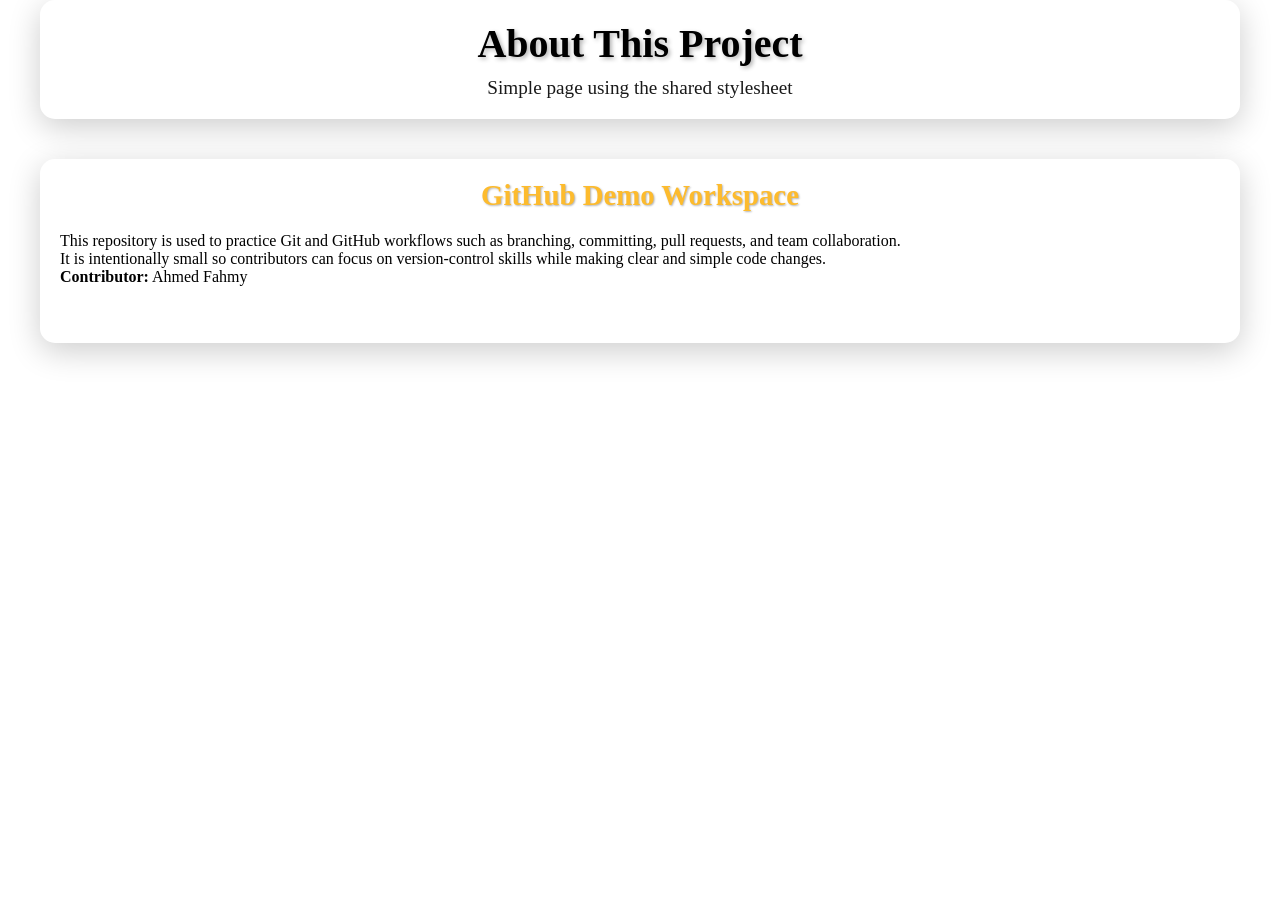
<file: about.html>
<!doctype html>
<html lang="en">
  <head>
    <meta charset="UTF-8" />
    <meta name="viewport" content="width=device-width, initial-scale=1.0" />
    <title>About - GitHub Demo</title>
    <link rel="stylesheet" href="style.css" />
  </head>
  <body>
    <div class="container">
      <header>
        <h1>About This Project</h1>
        <p class="subtitle">Simple page using the shared stylesheet</p>
      </header>

      <section class="branch-demo">
        <h2>GitHub Demo Workspace</h2>
        <p>
          This repository is used to practice Git and GitHub workflows such as
          branching, committing, pull requests, and team collaboration.
        </p>
        <p>
          It is intentionally small so contributors can focus on version-control
          skills while making clear and simple code changes.
        </p>
        <p><strong>Contributor:</strong> Ahmed Fahmy</p>

        <div class="branch-controls">
          <button type="button" onclick="window.location.href = 'index.html'">
            Open index.html
          </button>
        </div>
      </section>
    </div>
  </body>
</html>
</file>
<file: style.css>
* {
    margin: 0;
    padding: 0;
    box-sizing: border-box;
}
#mark
body {
    font-family: 'Segoe UI', Tahoma, Geneva, Verdana, sans-serif;
    background: linear-gradient(135deg, #1a2a6c, #b21f1f, #fdbb2d);
    color: #fff;
    min-height: 100vh;
    padding: 20px;
}

.container {
    max-width: 1200px;
    margin: 0 auto;
}

header {
    text-align: center;
    margin-bottom: 40px;
    padding: 20px;
    background: rgba(255, 255, 255, 0.1);
    border-radius: 15px;
    backdrop-filter: blur(10px);
    box-shadow: 0 8px 32px rgba(0, 0, 0, 0.2);
}

h1 {
    font-size: 2.5rem;
    margin-bottom: 10px;
    text-shadow: 2px 2px 4px rgba(0, 0, 0, 0.3);
}

.subtitle {
    font-size: 1.2rem;
    opacity: 0.9;
}

.demo-area {
    display: grid;
    grid-template-columns: 1fr 1fr;
    gap: 30px;
    margin-bottom: 40px;
}

.git-commands h2, .visualization h2, .branch-demo h2 {
    margin-bottom: 20px;
    text-align: center;
    font-size: 1.8rem;
    color: #fdbb2d;
    text-shadow: 1px 1px 2px rgba(0, 0, 0, 0.3);
}

.command-grid {
    display: grid;
    grid-template-columns: repeat(2, 1fr);
    gap: 15px;
}

.command-card {
    background: rgba(255, 255, 255, 0.15);
    padding: 20px;
    border-radius: 10px;
    cursor: pointer;
    transition: all 0.3s ease;
    backdrop-filter: blur(5px);
    border: 1px solid rgba(255, 255, 255, 0.2);
}

.command-card:hover {
    transform: translateY(-5px);
    background: rgba(255, 255, 255, 0.25);
    box-shadow: 0 10px 20px rgba(0, 0, 0, 0.2);
}

.command-card h3 {
    margin-bottom: 10px;
    color: #fdbb2d;
}

.visualization {
    background: rgba(255, 255, 255, 0.1);
    padding: 20px;
    border-radius: 15px;
    backdrop-filter: blur(10px);
    box-shadow: 0 8px 32px rgba(0, 0, 0, 0.2);
}

.workflow-diagram {
    display: flex;
    flex-direction: column;
    align-items: center;
    gap: 20px;
    margin-bottom: 20px;
}

.workflow-step {
    width: 100%;
    background: rgba(0, 0, 0, 0.3);
    padding: 15px;
    border-radius: 10px;
    min-height: 150px;
    border: 1px solid rgba(255, 255, 255, 0.1);
}

.workflow-step h3 {
    text-align: center;
    margin-bottom: 15px;
    color: #fdbb2d;
}

.file-list {
    display: flex;
    flex-wrap: wrap;
    gap: 10px;
    justify-content: center;
    min-height: 60px;
}

.file {
    background: rgba(255, 255, 255, 0.2);
    padding: 8px 15px;
    border-radius: 5px;
    transition: all 0.3s ease;
    font-weight: 500;
}

.file.modified {
    background: rgba(255, 193, 7, 0.7);
    color: #000;
    transform: scale(1.05);
}

.file.staged {
    background: rgba(40, 167, 69, 0.7);
    transform: scale(1.05);
}

.arrow {
    font-size: 2rem;
    font-weight: bold;
    text-shadow: 1px 1px 2px rgba(0, 0, 0, 0.3);
}

.commit-history {
    display: flex;
    flex-direction: column;
    gap: 10px;
    align-items: center;
    min-height: 60px;
}

.commit {
    background: rgba(0, 123, 255, 0.7);
    padding: 8px 15px;
    border-radius: 5px;
    width: 80%;
    text-align: center;
    font-weight: 500;
    transition: all 0.3s ease;
}

.controls {
    display: flex;
    justify-content: center;
    gap: 10px;
    flex-wrap: wrap;
}

button {
    background: rgba(255, 255, 255, 0.2);
    color: white;
    border: none;
    padding: 10px 20px;
    border-radius: 5px;
    cursor: pointer;
    transition: all 0.3s ease;
    font-weight: bold;
    backdrop-filter: blur(5px);
    border: 1px solid rgba(255, 255, 255, 0.1);
}

button:hover:not(:disabled) {
    background: rgba(255, 255, 255, 0.3);
    transform: scale(1.05);
}

button:disabled {
    opacity: 0.5;
    cursor: not-allowed;
}

.branch-demo {
    background: rgba(255, 255, 255, 0.1);
    padding: 20px;
    border-radius: 15px;
    backdrop-filter: blur(10px);
    box-shadow: 0 8px 32px rgba(0, 0, 0, 0.2);
}

.branch-visual {
    display: flex;
    justify-content: center;
    gap: 50px;
    margin-bottom: 20px;
    position: relative;
}

.branch {
    display: flex;
    flex-direction: column;
    align-items: center;
}

.branch-name {
    background: rgba(255, 255, 255, 0.2);
    padding: 5px 15px;
    border-radius: 20px;
    margin-bottom: 10px;
    font-weight: bold;
}

.commits {
    display: flex;
    gap: 10px;
    min-height: 40px;
}

.branch-feature {
    position: relative;
    display: flex;
    flex-direction: column;
    align-items: center;
}

.branch-feature::before {
    content: "";
    position: absolute;
    top: -20px;
    left: -25px;
    width: 25px;
    height: 20px;
    border-left: 2px dashed white;
    border-bottom: 2px dashed white;
}

.branch-controls {
    display: flex;
    justify-content: center;
    gap: 15px;
}

@media (max-width: 768px) {
    .demo-area {
        grid-template-columns: 1fr;
    }
    
    .command-grid {
        grid-template-columns: 1fr;
    }
    
    .branch-visual {
        flex-direction: column;
        align-items: center;
        gap: 20px;
    }
    
    .branch-feature::before {
        display: none;
    }
    
    h1 {
        font-size: 2rem;
    }
}
</file>
